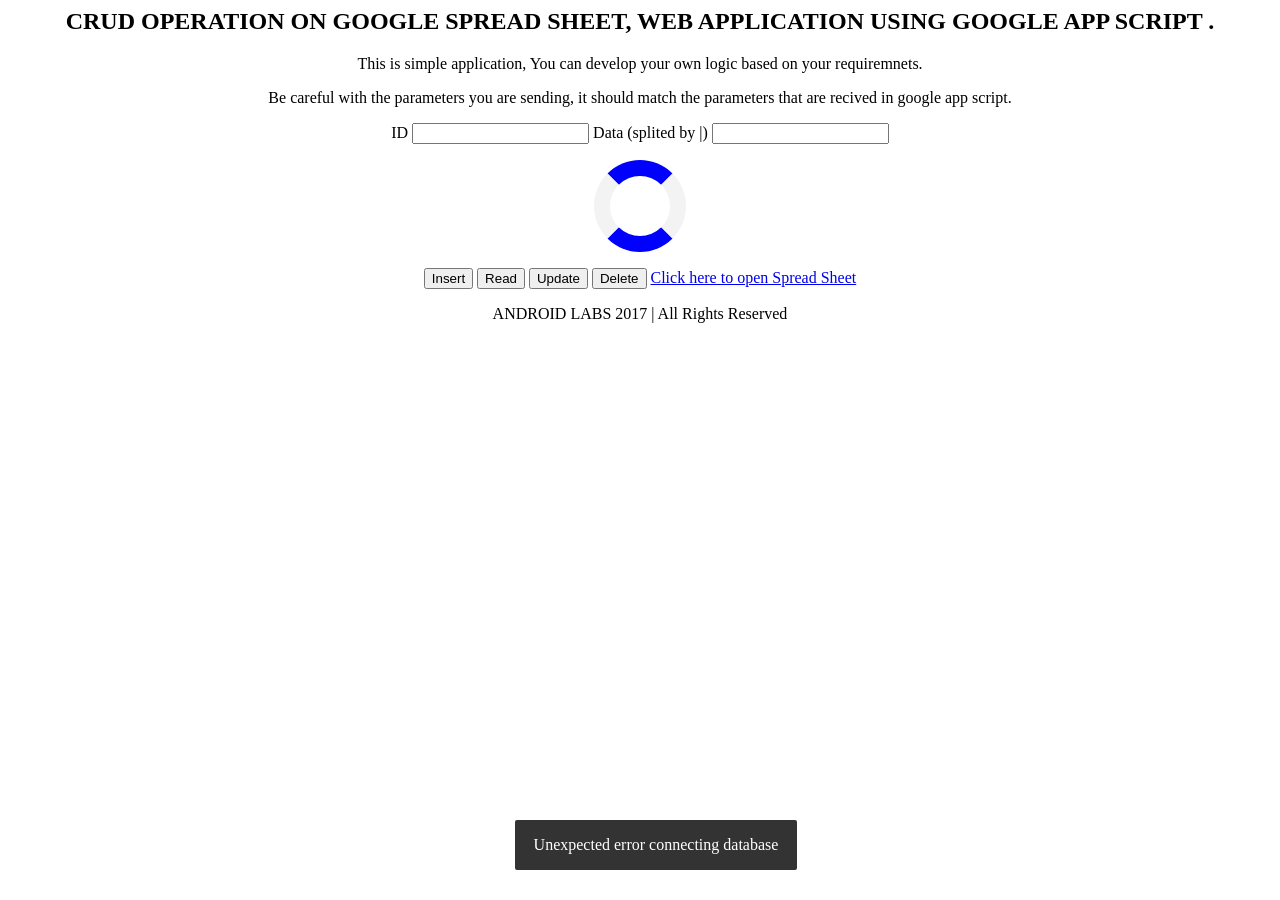
<file: index.html>
<html>
<head>
<meta charset="UTF-8">
	<meta name="viewport" content="width=device-width,initial-scale=1">
<style>
        table, th, td 
        {
            margin:10px 0;
            border:solid 1px #333;
            padding:2px 4px;
            font:15px Verdana;
        }
        th {
            font-weight:bold;
        }
		
#loader {
  border: 16px solid #f3f3f3;
  border-radius: 50%;
  border-top: 16px solid blue;
  border-bottom: 16px solid blue;
  width: 60px;
  height: 60px;
  -webkit-animation: spin 2s linear infinite;
  animation: spin 2s linear infinite;
  visibility:hidden;
}

@-webkit-keyframes spin {
  0% { -webkit-transform: rotate(0deg); }
  100% { -webkit-transform: rotate(360deg); }
}

@keyframes spin {
  0% { transform: rotate(0deg); }
  100% { transform: rotate(360deg); }
}
		
    </style>

<script src="js/jquery.min.js"></script>
<link rel="stylesheet" href="css/toastr.min.css">
<script src="js/toastr.min.js"></script>
  
</head>
<body>
<div id="snackbar"></div>
<div align="center">
<h2>CRUD OPERATION ON GOOGLE SPREAD SHEET, WEB APPLICATION USING GOOGLE APP SCRIPT .</h2> 
<p>This is simple application, You can develop your own logic based on your requiremnets.<p>
<p>Be careful with the parameters you are sending, it should match the parameters that are recived in google app script.</p>


<form >
ID
<input type = "text" name ="id" id="id">
Data (splited by |)
<input type = "text" name ="data" id="data">

</form>

<div id="loader"></div>

<p id="re"></p>

<input type = "button"  id = "b1" onClick="insert_value()" value = "Insert"></input>
<input type="button" onclick="read_value()" value="Read" />
<input type="button" onclick="update_value()" value="Update" />
<input type="button" onclick="delete_value()" value="Delete" />
<a href="https://docs.google.com/spreadsheets/d/1jt59oIiMy_NTxz1pE5T7WRgenzA_03WfXvA4tK5btjQ/edit?usp=sharing" target="_blank">Click here to open Spread Sheet </a>
<div id="showData"></div>
</div>
</body>
<div align="center">
<p>ANDROID LABS 2017 | All Rights Reserved</p>
</div>
<script src="js/webdb.js"></script>
<script>
read_value();
  </script>
<html>
</file>
